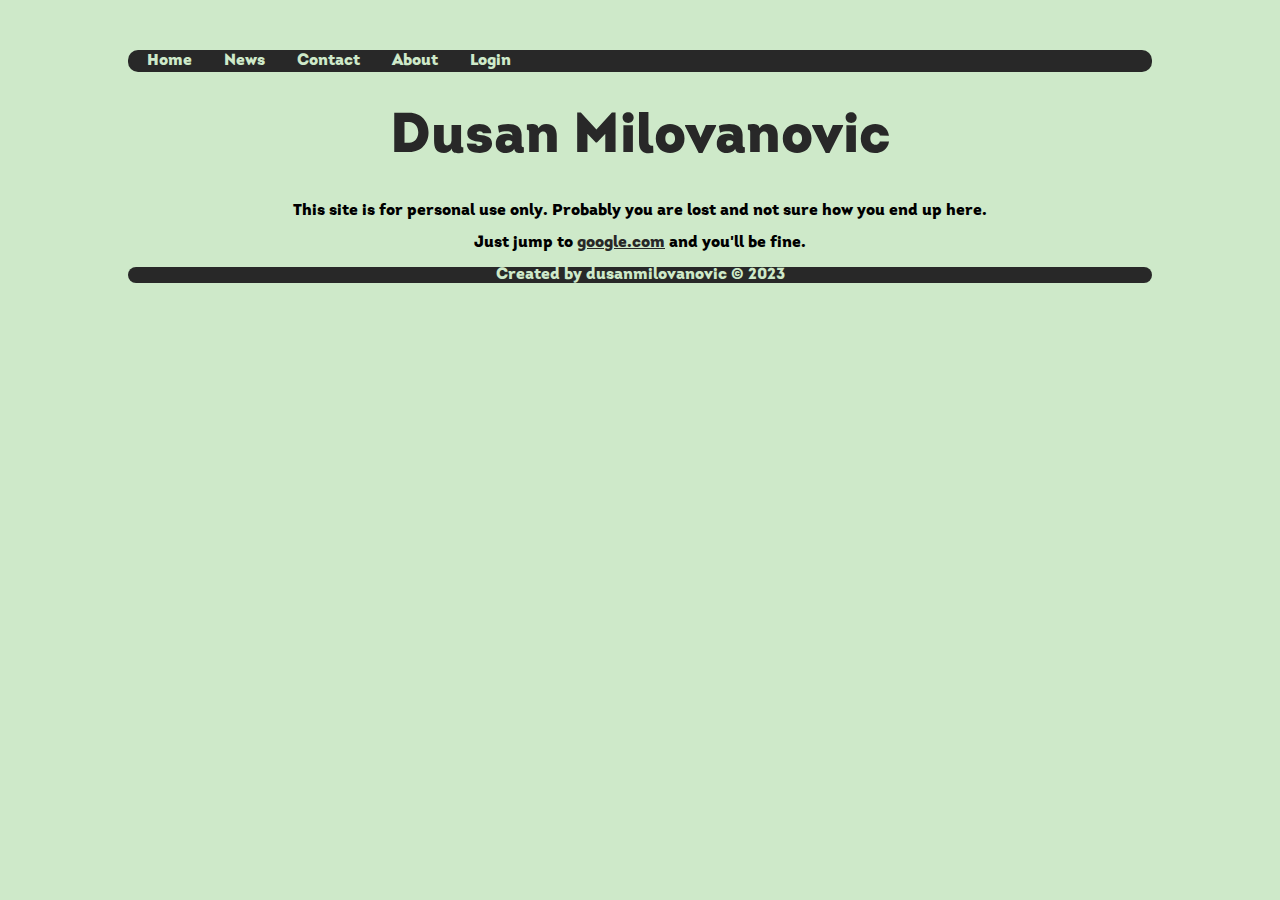
<file: src/index.html>
<!DOCTYPE html>
<html lang="en">

<head>
  <meta charset="UTF-8">
  <meta name="csrf_token" content="<?php echo createToken(); ?>" />
  <meta name="viewport" content="width=device-width, initial-scale=1.0">
  <link rel="stylesheet" href="styles.css">
  <link rel="icon" href="dmsite.png">
  <title>dusanmilovanovic</title>
</head>

<body>
  <main>
    <ul>
      <li><a class="active" href="#home">Home</a></li>
      <li><a href="#news">News</a></li>
      <li><a href="#contact">Contact</a></li>
      <li><a href="about.php">About</a></li>
      <li><a href="login.html">Login</a></li>
    </ul>
    <h1>Dusan Milovanovic</h1>
    <div class="paragraf">
      <p>This site is for personal use only. Probably you are lost and not sure how you end up here.</p>
      <p>Just jump to <a href="https://google.com">google.com</a> and you'll be fine.</p>
    </div>
    <!-- <div class="login">
      <a  href="loginpage.html"><img src="pngegg.png"></a>
    </div> -->
    <div class="footer">
      <footer>
        <p class="p1">Created by dusanmilovanovic © 2023</p>
      </footer>
    </div>
  </main>
</body>

</html>
</file>
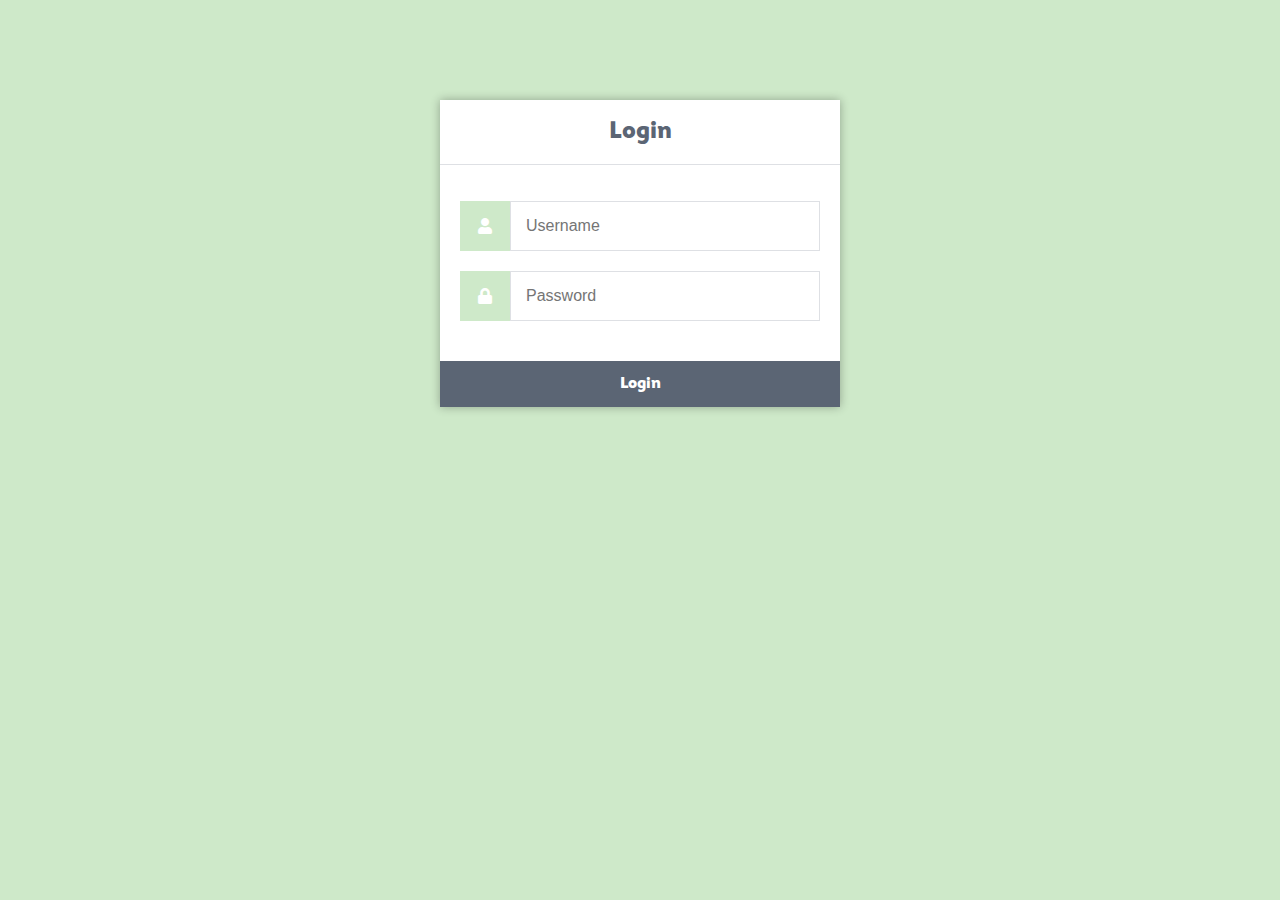
<file: src/login.html>
<!DOCTYPE html>
<link href="stylelogin.css" rel="stylesheet" type="text/css">
<html>
	<head>
		<meta charset="utf-8">
		<title>Login</title>
		<link rel="stylesheet" href="https://use.fontawesome.com/releases/v5.7.1/css/all.css">
	</head>
	<body>
		<div class="login">
			<h1>Login</h1>
			<form action="authenticate.php" method="post">
				<label for="username">
					<i class="fas fa-user"></i>
				</label>
				<input type="text" name="username" placeholder="Username" id="username" required>
				<label for="password">
					<i class="fas fa-lock"></i>
				</label>
				<input type="password" name="password" placeholder="Password" id="password" required>
				<input type="submit" value="Login">
			</form>
		</div>
	</body>
</html>
</file>
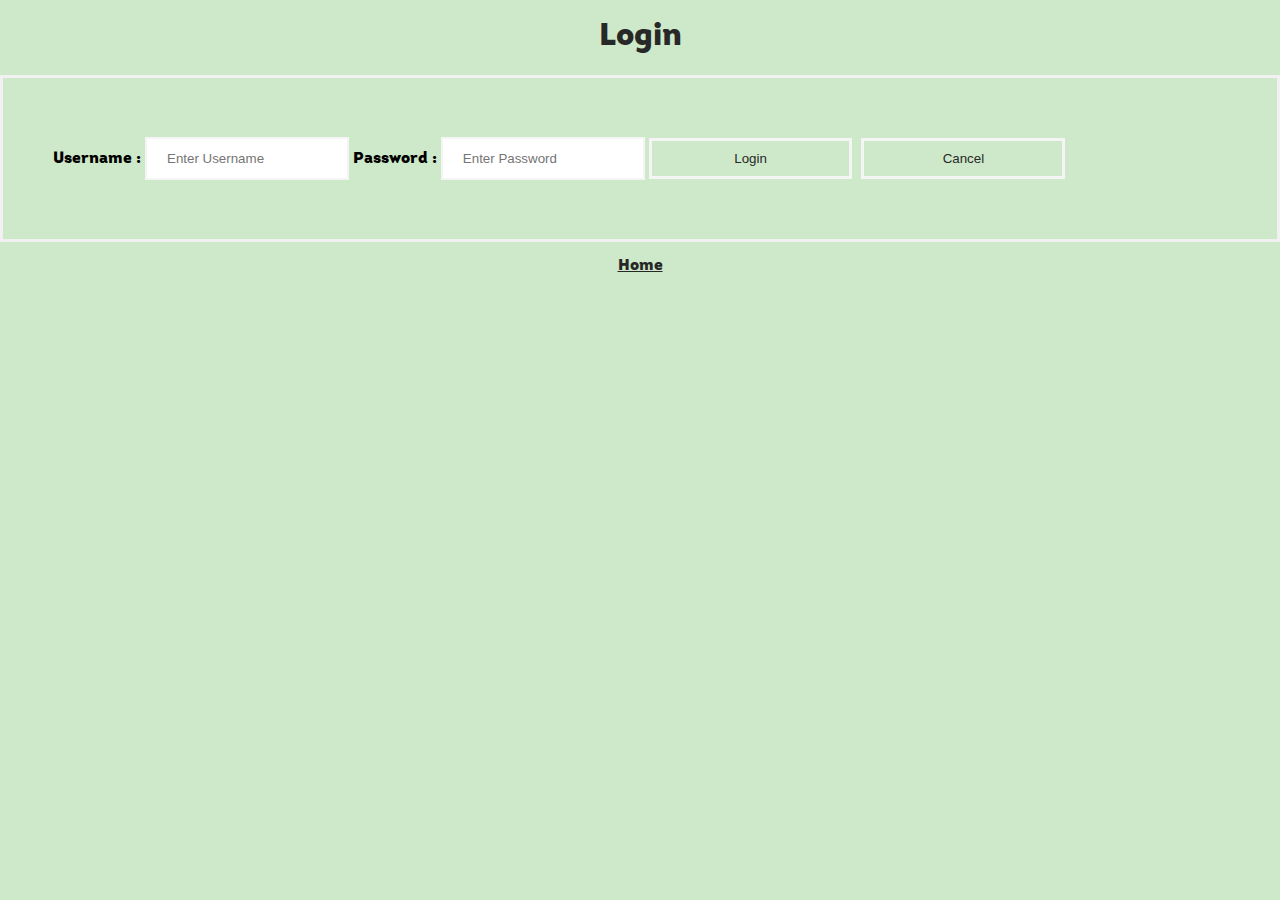
<file: src/loginpage.html>
<!DOCTYPE html>
<html lang="en">
    
<head>
    <meta charset="UTF-8">
    <meta name="viewport" content="width=device-width, initial-scale=1.0">
    <link rel="stylesheet" href="styles.css">
    <link rel="icon" href="dmsite.png">
    <title>dusanmilovanovic</title>
</head>

<body>
    <h1>Login</h1>
    <form>  
        <div class="container">   
            <label for="username">Username : </label>   
            <input type="text" placeholder="Enter Username" name="username" required>  
            <label for="password">Password : </label>   
            <input type="password" placeholder="Enter Password" name="password" required>  
            <button type="submit">Login</button>   
            <!--<input type="checkbox" checked="checked"> Remember me -->   
            <button type="button" class="cancelbtn"> Cancel</button>   
            <!--Forgot <a href="#"> password? </a>  --> 
        </div>
    </form> 
    <p><a href="index.html">Home</a></p>    
</body>

</html>
</file>
<file: src/styles.css>
/** {
  font-family: Arial, Helvetica, sans-serif;
} */

@font-face {
  font-family: "IntroBlackRegular";
  src:
      url('IntroBlackRegular.otf');
   /*   format('opentype');*/
  /* font-weight: normal; */
  /* font-style: normal; */
}

html, body {
  font-family: "IntroBlackRegular";
  margin: 0;
  border: 0;
  padding: 0;
  background-color: rgb(206, 233, 201);
  width: 100%;
}

main {
  margin: auto;
  width: 80%;
  padding: 50px;
}

h1 {
  color: rgb(40, 40, 40);
  text-align: center;
}

main > h1 {
  text-align: center;
  font-size: 3.5em;
}

ul {
  list-style-type: none;
  height: auto;
  margin: 0;
  padding: 0;
  border-radius: 10px;
  border: transparent solid; 
  overflow: hidden;
  background-color: rgb(40, 40, 40);
}

li {
  float: left;
}

li a {
  display: inline;
  background-color: rgb(40, 40, 40);
  color: rgb(206, 233, 201);
  text-align: center;
  padding: 14px 16px;
  text-decoration: none;
}

li a:hover {
  background-color:rgb(206, 233, 201);
  border-color: rgb(206, 233, 201);
  -webkit-text-fill-color: rgb(40, 40, 40);
  overflow: hidden;
}

p {
  text-align: center;
  text-decoration: dashed;
  }

.p1 {
  text-align: center;
  text-decoration: dashed;
  color: rgb(206, 233, 201);
}

a {
  text-align: center;
  color: rgb(40, 40, 40);
}

.paragraf {
  text-align: center;
  background-color: rgb(206, 233, 201);
  }

.login {
  text-align: center;
  border: 1cap;
  position: center;
  color: rgb(206, 233, 201);
}

img {
  position: center;
  width: 10px;
  height: 10px;
}

footer {
  position: relative;
  border-radius: 10px;
  border: transparent thick;
  /*padding: 10px 10px 0px 10px;*/
  bottom: 0;
  width: 100%;
  /* Height of the footer*/
  /*height: 1em;*/
  background: rgb(40, 40, 40);
}

button {   
  background-color: #cee9c9;   
  width: 20%;  
   color: rgb(40, 40, 40);   
   padding: 10px;   
   margin: 10px 0px;   
   border: whitesmoke solid;   
   cursor: pointer;   
    }   

form {   
   border: 3px solid #f1f1f1;
   display: block;
  }   

input[type=text], input[type=password] {   
   width: 20%;   
   margin: 8px 0;  
   padding: 12px 20px;   
   display: inline-block;   
   border: 2px solid whitesmoke;   
   box-sizing: border-box;   
}  

button:hover {   
   opacity: 0.7;   
}   

.cancelbtn {   
   width: 20%;   
   padding: 10px 18px;  
   margin: 10px 5px;  
}   

   .container {   
   padding: 50px;   
   background-color: rgb(206, 233, 201);
   width: 80%;  
}
</file>
<file: src/stylelogin.css>
* {
    box-sizing: border-box;
    /*font-family: -apple-system, BlinkMacSystemFont, "segoe ui", roboto, oxygen, ubuntu, cantarell, "fira sans", "droid sans", "helvetica neue", Arial, sans-serif;*/
    font-size: 16px;
}

@font-face {
    font-family: "IntroBlackRegular";
    src:
        url('IntroBlackRegular.otf');
     /*   format('opentype');*/
    /* font-weight: normal; */
    /* font-style: normal; */
  }
body {
    background-color: rgb(206, 233, 201);
}
.login {
    width: 400px;
    background-color: #ffffff;
    box-shadow: 0 0 9px 0 rgba(0, 0, 0, 0.3);
    margin: 100px auto;
}
.login h1 {
    text-align: center;
    color: rgb(91, 101, 116);
    font-size: 24px;
    font-family: "IntroBlackRegular";
    padding: 20px 0 20px 0;
    border-bottom: 1px solid #dee0e4;
}
.login form {
    display: flex;
    flex-wrap: wrap;
    justify-content: center;
    padding-top: 20px;
}
.login form label {
    display: flex;
    justify-content: center;
    align-items: center;
    width: 50px;
    height: 50px;
    background-color: rgb(206, 233, 201);
    color: #ffffff;
}
.login form input[type="password"], .login form input[type="text"] {
    width: 310px;
    height: 50px;
    border: 1px solid #dee0e4;
    margin-bottom: 20px;
    padding: 0 15px;
    /*font-family: "IntroBlackRegular";
    font-weight: initial;*/
}
.login form input[type="submit"] {
    width: 100%;
    padding: 15px;
    margin-top: 20px;
    background-color: rgb(91, 101, 116);
    border: 0;
    cursor: pointer;
    font-weight: bold;
    color: #ffffff;
    transition: background-color 0.2s;
    font-family: "IntroBlackRegular";
}
.login form input[type="submit"]:hover {
    background-color: rgb(40, 40, 40);
    transition: background-color 0.2s;
    font-family: "IntroBlackRegular";
}

:focus-visible {
    /*border-color: rgb(40, 40, 40);*/
    outline-color: rgb(40,40,40);
}
</file>
